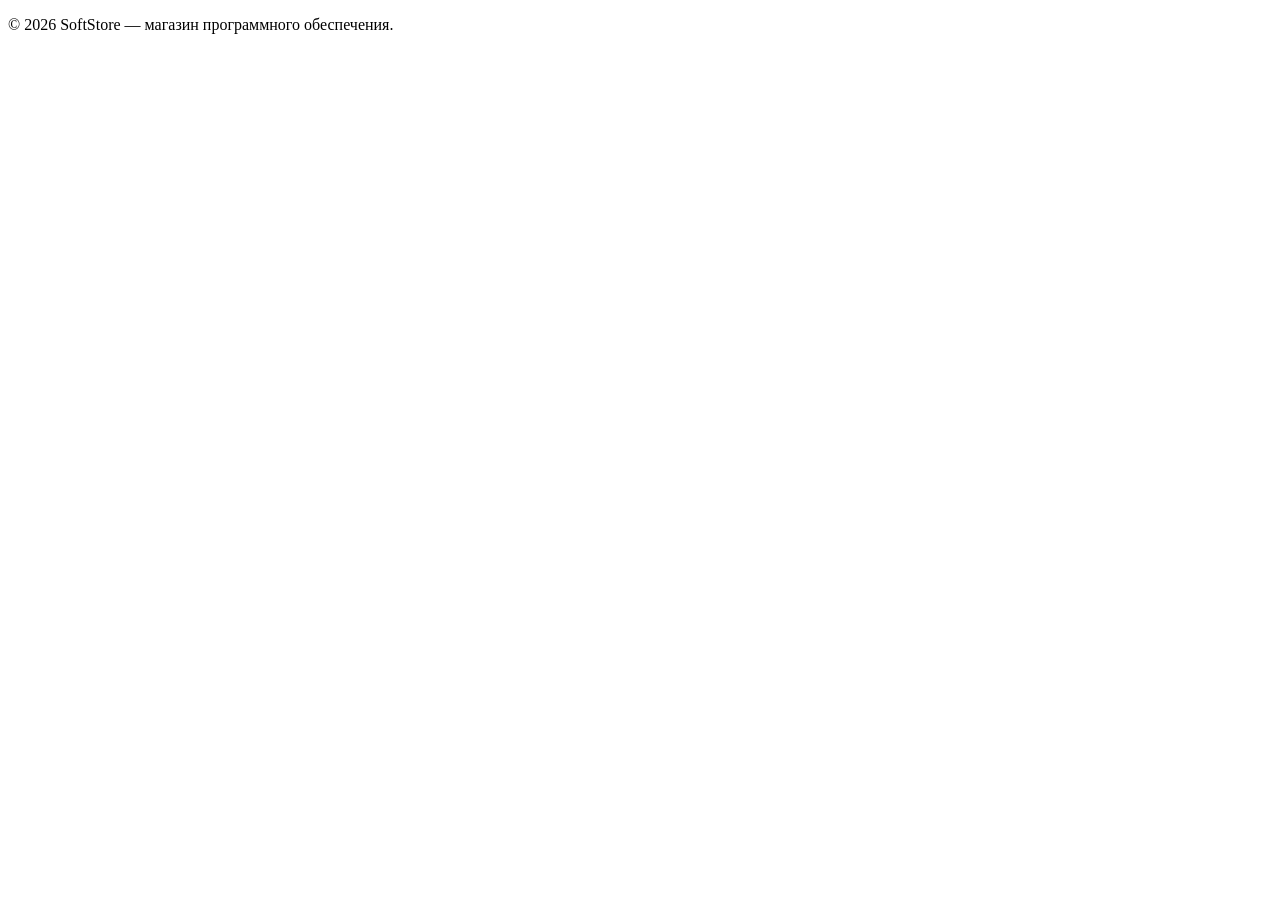
<file: src/main/resources/templates/fragments/footer.html>
<!doctype html>
<html xmlns:th="http://www.thymeleaf.org">
<body>
<footer class="site-footer" th:fragment="footer"><p>© 2026 SoftStore — магазин программного обеспечения.</p></footer>
</body>
</html>
</file>
